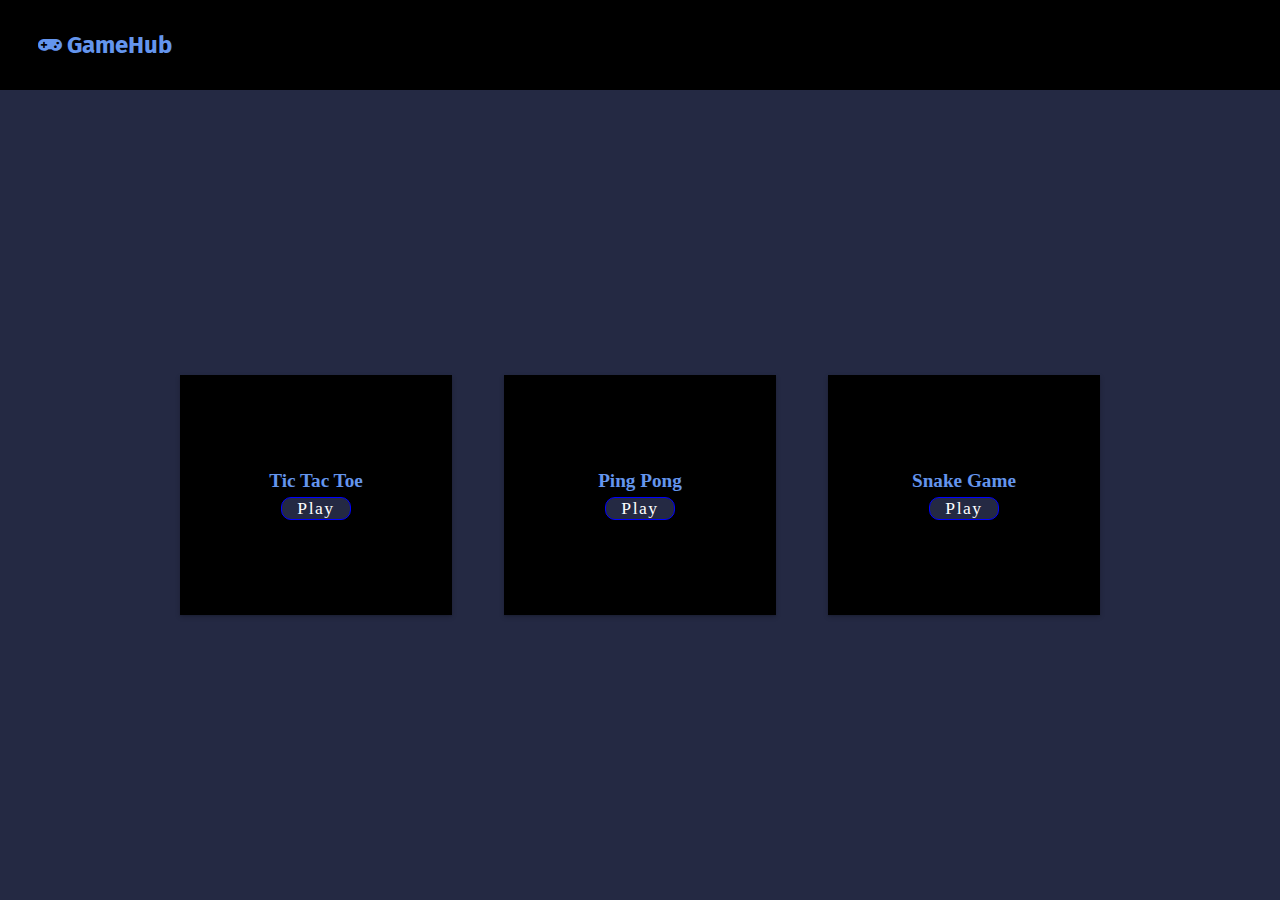
<file: index.html>
<!DOCTYPE html>
<html lang="en">

<head>
    <meta charset="UTF-8">
    <meta http-equiv="X-UA-Compatible" content="IE=edge">
    <meta name="viewport" content="width=device-width, initial-scale=1.0">
    <title>Game Hub</title>

    <link rel="stylesheet" href="css/styles.css">
    <link rel="stylesheet" href="https://cdnjs.cloudflare.com/ajax/libs/font-awesome/5.15.3/css/all.min.css">

</head>

<body>
    <div class="container">
        <div class="header">
            <i class="fas fa-gamepad colorBlue"></i>
            <h3 class="title">GameHub</h3>
        </div>
        <section class="games">
            <div class="gameProps">
                <h4 class="gameHeader">Tic Tac Toe</h4>
                <a href="TicTacToe/toe.html" class="gameButton">Play</a>
            </div>
            <div class="gameProps">
                <h4 class="gameHeader">Ping Pong</h4>
                <a href="" onclick="return false" class="gameButton">Play</a>
            </div>
            <div class="gameProps">
                <h4 class="gameHeader">Snake Game</h4>
                <a href="" onclick="return false" class="gameButton">Play</a>
            </div>
            <!-- <div class="gameProps">
                <h4 class="gameHeader">Game Name</h4>
                <a href="" onclick="return false" class="gameButton">Play</a>
            </div>
            <div class="gameProps">
                <h4 class="gameHeader">Game Name</h4>
                <a href="" onclick="return false" class="gameButton">Play</a>
            </div>
            <div class="gameProps">
                <h4 class="gameHeader">Game Name</h4>
                <a href="" onclick="false" class="gameButton">Play</a>             
            </div> -->
        </section>
    </div>
    <script src="js/script.js"></script>
</body>

</html>
</file>
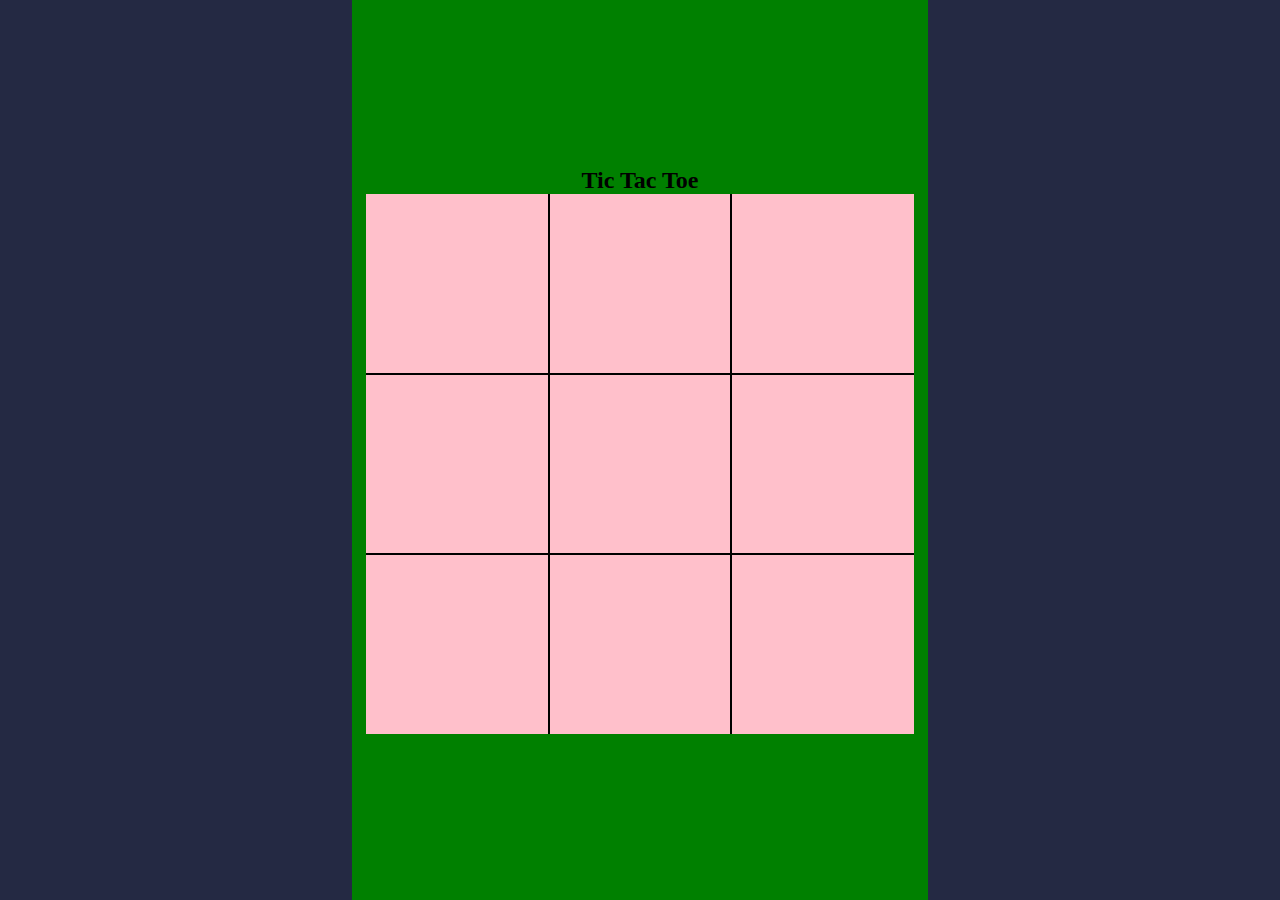
<file: TicTacToe/toe.html>
<!DOCTYPE html>
<html lang="en">
<head>
    <meta charset="UTF-8">
    <meta http-equiv="X-UA-Compatible" content="IE=edge">
    <meta name="viewport" content="width=device-width, initial-scale=1.0">

    <link rel="stylesheet" type="text/css" href="toe.css">
    <title>Tic Tac Toe Game</title>
</head>
<body>
    
    <div class="container">
        <h2>Tic Tac Toe</h2>
        <div class="game">
            <table>
                <tr>
                    <td class="cell"></td>
                    <td class="cell"></td>
                    <td class="cell"></td>
                </tr>
                <tr>
                    <td class="cell"></td>
                    <td class="cell"></td>
                    <td class="cell"></td>
                </tr>
                <tr>
                    <td class="cell"></td>
                    <td class="cell"></td>
                    <td class="cell"></td>
                </tr>
            </table>
        </div>

    </div>
    <script src="toe.js"></script>
</body>
</html>
</file>
<file: css/styles.css>
@import url("https://fonts.googleapis.com/css2?family=Fira+Sans&family=Ubuntu&display=swap");

* {
  margin: 0px;
  padding: 0px;
  box-sizing: border-box;
}

.container {
  background-color: #242943;
  height: auto;
  overflow-x: hidden;
}

.header {
  display: flex;
  align-items: center;
  width: 100%;
  height: 10vh;
  background-color: black;
}

.title {
  font-size: 1.5em;
  font-weight: bold;
  margin-left: 0.2em;
  font-family: "Fira Sans", sans-serif;
  color: cornflowerblue;
}

.colorBlue {
  color: cornflowerblue;
  margin-left: 2em;
  font-size: 1.2em;
  animation: spanrotate 3s linear infinite;
}

@keyframes spanrotate {
  0% {
    transform: rotate(0deg);
  }

  50% {
    transform: rotate(180deg);
  }

  100% {
    transform: rotate(360deg);
  }
}

.games {
  max-width: 1024px;
  display: grid;
  height: 90vh;
  grid-template-columns: auto auto auto;
  margin: auto;
  row-gap: 20px;
  padding-top: 9.4px;
  padding-bottom: 9.3px;
  text-align: center;
  align-items: center;
  justify-content: space-evenly;
}

.gameProps {
  display: flex;
  justify-content: center;
  align-items: center;
  flex-direction: column;
  width: 17rem;
  margin: auto;
  height: 15rem;
  background-color: white;
  box-shadow: 0 1px 1px 0 rgba(0, 0, 0, 0.06), 0 2px 5px 0 rgba(0, 0, 0, 0.2);
}

@media screen and (max-width: 850px) {
  .games {
    grid-template-columns: auto auto;
    row-gap: 20px;
  }
}

@media screen and (max-width: 570px) {
  .games {
    grid-template-columns: auto;
    row-gap: 20px;
  }

  .gameProps {
    width: 14rem;
    height: 10rem;
  }
}
</file>
<file: TicTacToe/toe.css>
* {
  margin: 0;
  padding: 0;
  box-sizing: border-box;
}
body {
  background-color: #242943;
}

.container {
  width: 45vw;
  display: flex;
  margin: auto;
  flex-direction: column;
  justify-content: center;
  background-color: green;
  align-items: center;
  height: 100vh;
}

.game {
  width: 95%;
  height: 60%;
  background-color: pink;
}

table {
  border-collapse: collapse;
  width: 100%;
  height: 100%;
}

td {
  border: 2px solid black;
  width: 33.33%;
  height: 33.33%;
  cursor: pointer;
  text-align: center;
  font-size: 2.5em;
}

table tr:first-child td {
  border-top: none;
}

table tr:last-child td {
  border-bottom: none;
}

table tr td:first-child {
  border-left: none;
}

table tr td:last-child {
  border-right: none;
}

@media screen and (max-width: 769px) {
  .container {
    width: 70vw;
  }

  .game {
    width: 95%;
  }
}

@media screen and (max-width: 426px) {
  .container {
    width: 100vw;
  }

  .game {
    width: 100%;
    height: 55%;
  }
}
</file>
